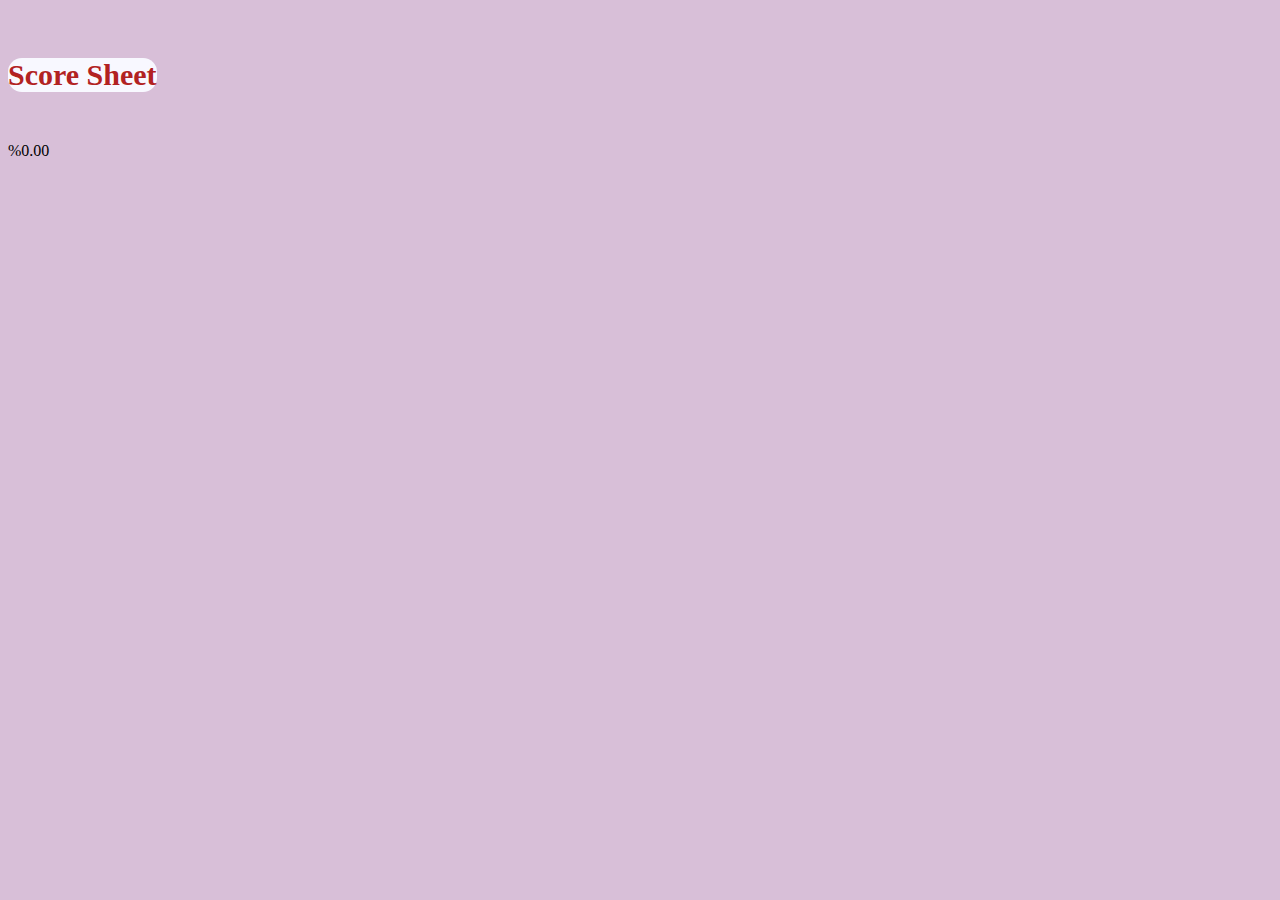
<file: P2-Results.html>
<!DOCTYPE html>
<!-- Michael Crean -->
<html>
  <head>
    <meta charset="utf-8" />
    <link rel="stylesheet" type="text/css" href="P2.css"/>
    <title>Results: Pseudo Intelligence Test</title>
    <script type="text/javascript" src="P2.js"></script>
  </head>
  <body lang="en-US" class="background4" onload="calculateScore1();">
      <h5 class="results1">Score Sheet</h5></center>
      <div id="Score">
        <h6>Your Score:</h6>
      </div>
  </body>
</html>
</file>
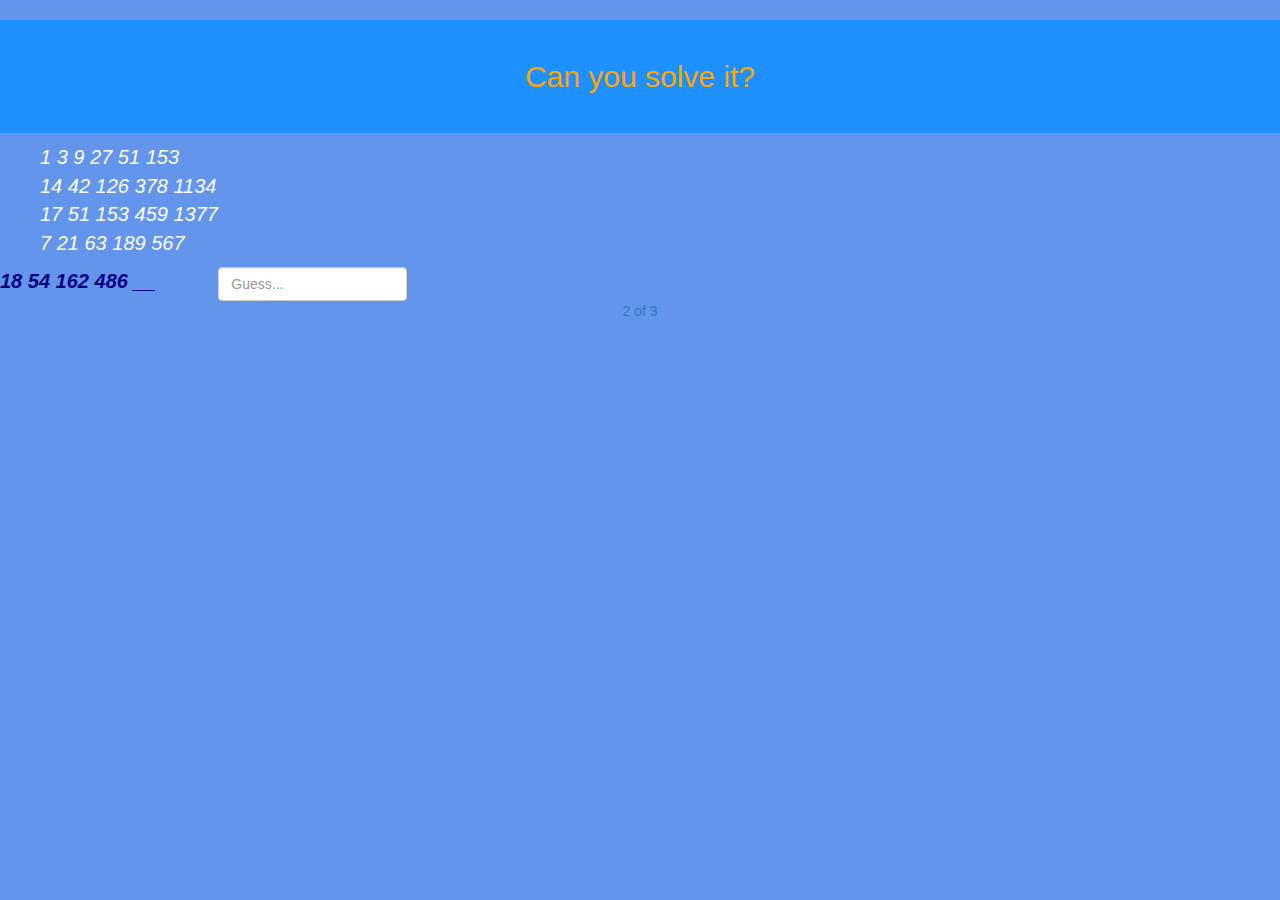
<file: P2Pg1.html>
<!DOCTYPE html>
<!-- Michael Crean -->
<html>
  <head>
    <meta charset="utf-8" />
    <link rel="stylesheet" type="text/css" href="P2.css"/>
    <title>Question 1: Pseudo Intelligence Test</title>
    <link rel="stylesheet" href="https://maxcdn.bootstrapcdn.com/bootstrap/3.3.7/css/bootstrap.min.css" integrity="sha384-BVYiiSIFeK1dGmJRAkycuHAHRg32OmUcww7on3RYdg4Va+PmSTsz/K68vbdEjh4u" crossorigin="anonymous">
    <script type="text/javascript" src="P2.js"></script>
  </head>
  <body lang="en-US" class="background1">
    <div style="color: orange">
      <h2>Can you solve it?</h2>
    </div>
    <ul style="list-style-type: none">
      <li>1 3 9 27 51 153</li>
      <li>14 42 126 378 1134</li>
      <li>17 51 153 459 1377</li>
      <li>7 21 63 189 567</li>
    </ul>
      <div class="row myinput-row">
        <label for="answers" class="col-sm-2 control-label">18 54 162 486 __ </label>
          <div class="col-sm-2">
            <input type="text" id="p1" class="form-control input-md" placeholder="Guess..." onchange= "puzzle1();"/>
            <span id="work" class="control-label hidden-message"></span>
          </div>
    </div>
      <center>
        <a href="P2Pg2.html">2 of 3</a>
      </center>
  </body>
</html>
</file>
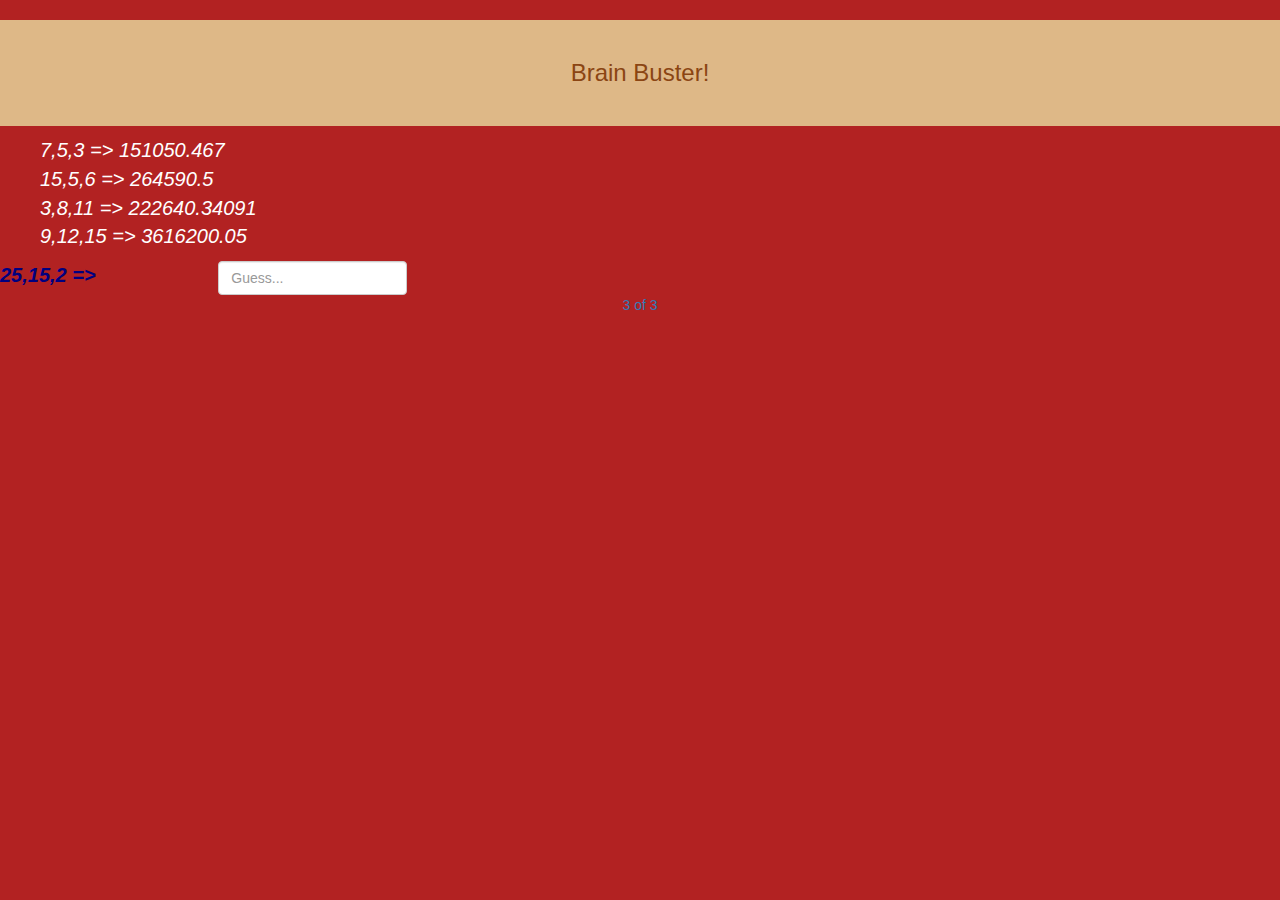
<file: P2Pg2.html>
<!DOCTYPE html>
<!-- Michael Crean -->
<html>
  <head>
    <meta charset="utf-8" />
    <link rel="stylesheet" type="text/css" href="P2.css"/>
    <title>Question 2: Pseudo Intelligence Test</title>
    <link rel="stylesheet" href="https://maxcdn.bootstrapcdn.com/bootstrap/3.3.7/css/bootstrap.min.css" integrity="sha384-BVYiiSIFeK1dGmJRAkycuHAHRg32OmUcww7on3RYdg4Va+PmSTsz/K68vbdEjh4u" crossorigin="anonymous">
    <script type="text/javascript" src="P2.js"></script>
  </head>
  <body lang="en-US" class="background2">
    <div style="color: saddlebrown">
      <h3>Brain Buster!</h3>
    </div>
    <ul style="list-style-type: none">
      <li> 7,5,3 => 151050.467 </li>
      <li> 15,5,6 => 264590.5 </li>
      <li> 3,8,11 => 222640.34091 </li>
      <li> 9,12,15 => 3616200.05 </li>
    </ul>
    <div class="row myinput-row">
      <div class="form-group">
        <label for="answers" class="col-sm-2 control-label">25,15,2 =></label>
          <div class="col-sm-2">
            <input type="text" id="p2" class="form-control input-md" placeholder="Guess..." onchange="puzzle2();"/>
            <span id="work2" class="control-label hidden-message"></span>
          </div>
      </div>
    </div>
      <center>
        <a href="P2Pg3.html">3 of 3</a>
      </center>
  </body>
</html>
</file>
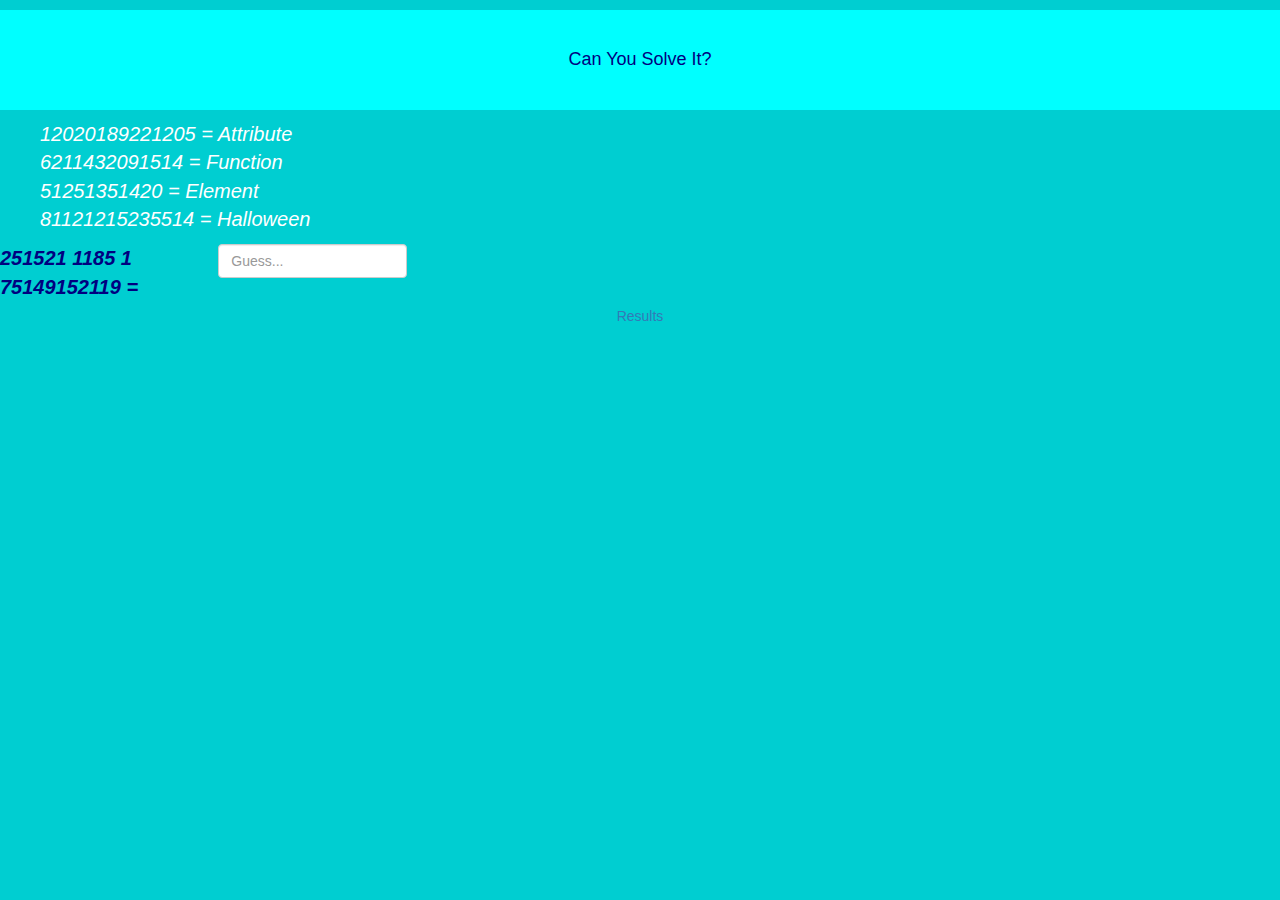
<file: P2Pg3.html>
<!DOCTYPE html>
<!-- Michael Crean -->
<html>
  <head>
    <meta charset="utf-8" />
    <link rel="stylesheet" type="text/css" href="P2.css"/>
    <title>Question 3: Pseudo Intelligence Test</title>
    <link rel="stylesheet" href="https://maxcdn.bootstrapcdn.com/bootstrap/3.3.7/css/bootstrap.min.css" integrity="sha384-BVYiiSIFeK1dGmJRAkycuHAHRg32OmUcww7on3RYdg4Va+PmSTsz/K68vbdEjh4u" crossorigin="anonymous">
    <script type="text/javascript" src="P2.js"></script>
  </head>
  <body lang="en-US" class="background3">
    <div style="color: navy">
      <h4>Can You Solve It?</h4>
    </div>
    <ul style="list-style-type: none">
      <li>12020189221205 = Attribute</li>
      <li>6211432091514 = Function</li>
      <li>51251351420 = Element</li>
      <li>81121215235514 = Halloween</li>
    </ul>
    <div class="row myinput-row">
      <div class="form-group">
        <label for="answers" class="col-sm-2 control-label">251521 1185 1 75149152119 =</label>
          <div class="col-sm-2">
            <input type="text" id="p3" class="form-control input-md" placeholder="Guess..." onchange="puzzle3();"/>
            <span id="work3" class="control-label hidden-message"></span>
          </div>
      </div>
    </div>
    <center>
      <a href="P2-Results.html">Results</a>
    </center>
  </body>
</html>
</file>
<file: P2.css>
/* Michael Crean */

h1{  font-size: 50px;background-color:black;color:red;padding:40px; text-align: center;font-family: arial;}
h2{  background-color: dodgerblue;padding:40px; text-align: center; font-family: arial;}
h3{  background-color: burlywood;padding:40px; text-align: center; font-family:arial; }
h4{  background-color: cyan;padding:40px; text-align: center; font-family: arial; }

p{font-style:serif; width:25%; font-size: 20px;color: navy; text-align: center;}

.background{background-color: crimson;}
.background1{background-color: cornflowerblue; }
.background2{background-color: firebrick; }
.background3{background-color: darkturquoise; }
.background4{background-color:  thistle;}


a:hover{color:black;
  background-color: white;
  font-style: italic, bold;
  font-size: 20px;
  text-align: center;}

ul{font-size: 20px; font-style: oblique; color: white;}

label{font-size: 20px; font-style: oblique;color: navy;}

.results1{ text-align: center; font-size: 30px; font-family: "calibri", Garamond; background-color: ghostwhite; border-radius: 14px; color: firebrick; display: inline-block;}
</file>
